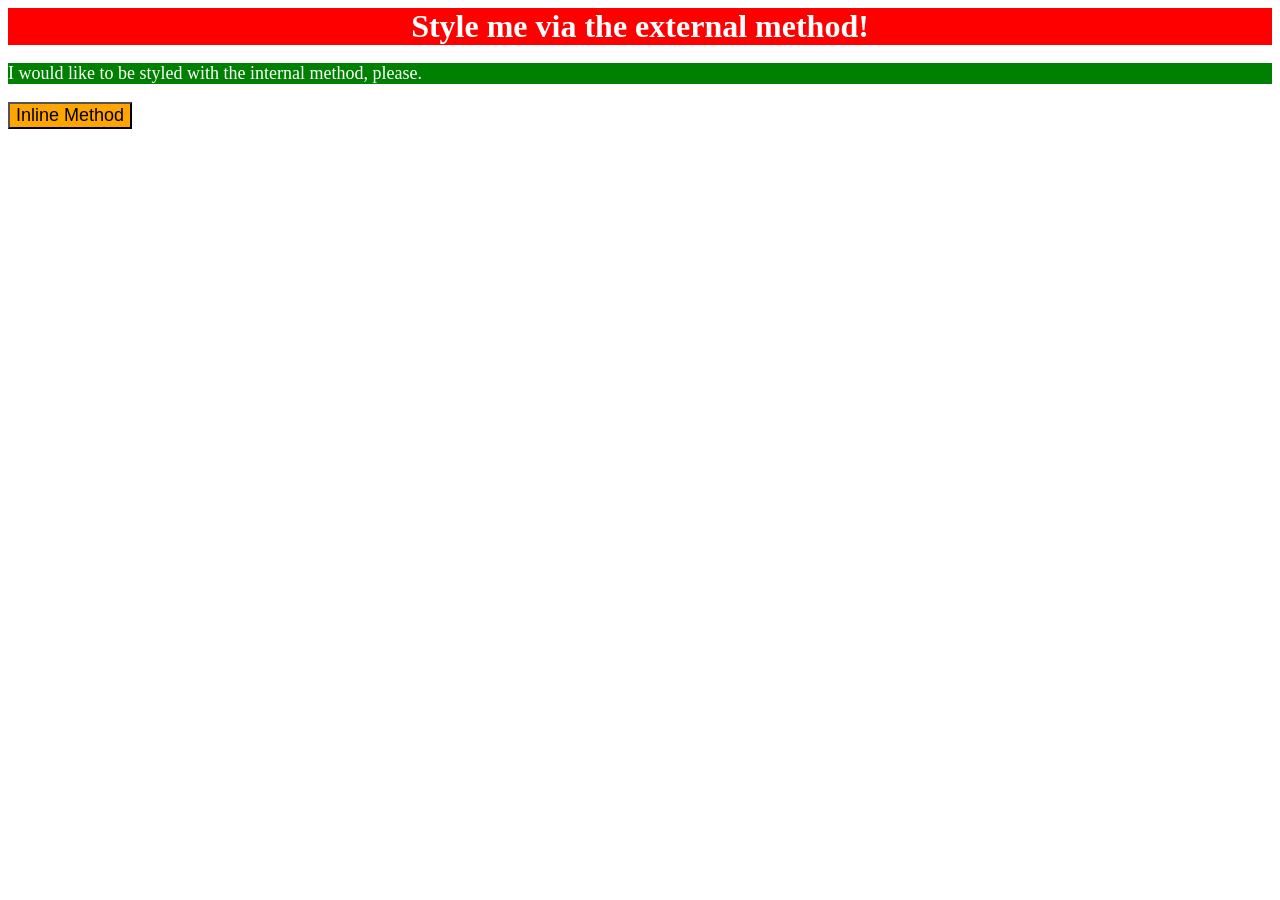
<file: foundations/intro-to-css/01-css-methods/index.html>
<!DOCTYPE html>
<html lang="en">
  <head>
    <meta charset="UTF-8">
    <meta http-equiv="X-UA-Compatible" content="IE=edge">
    <meta name="viewport" content="width=device-width, initial-scale=1.0">
    <title>Methods for Adding CSS</title>
    <style>
      p {
        background: green;
        color:white;
        font-size:18px;
      }
    </style>
    <link rel="stylesheet" href="style.css">
  </head>
  <body>
    <div>Style me via the external method!</div>
    <p>I would like to be styled with the internal method, please.</p>
    <button style="background-color: orange; font-size: 18px">Inline Method</button>
  </body>
</html>
</file>
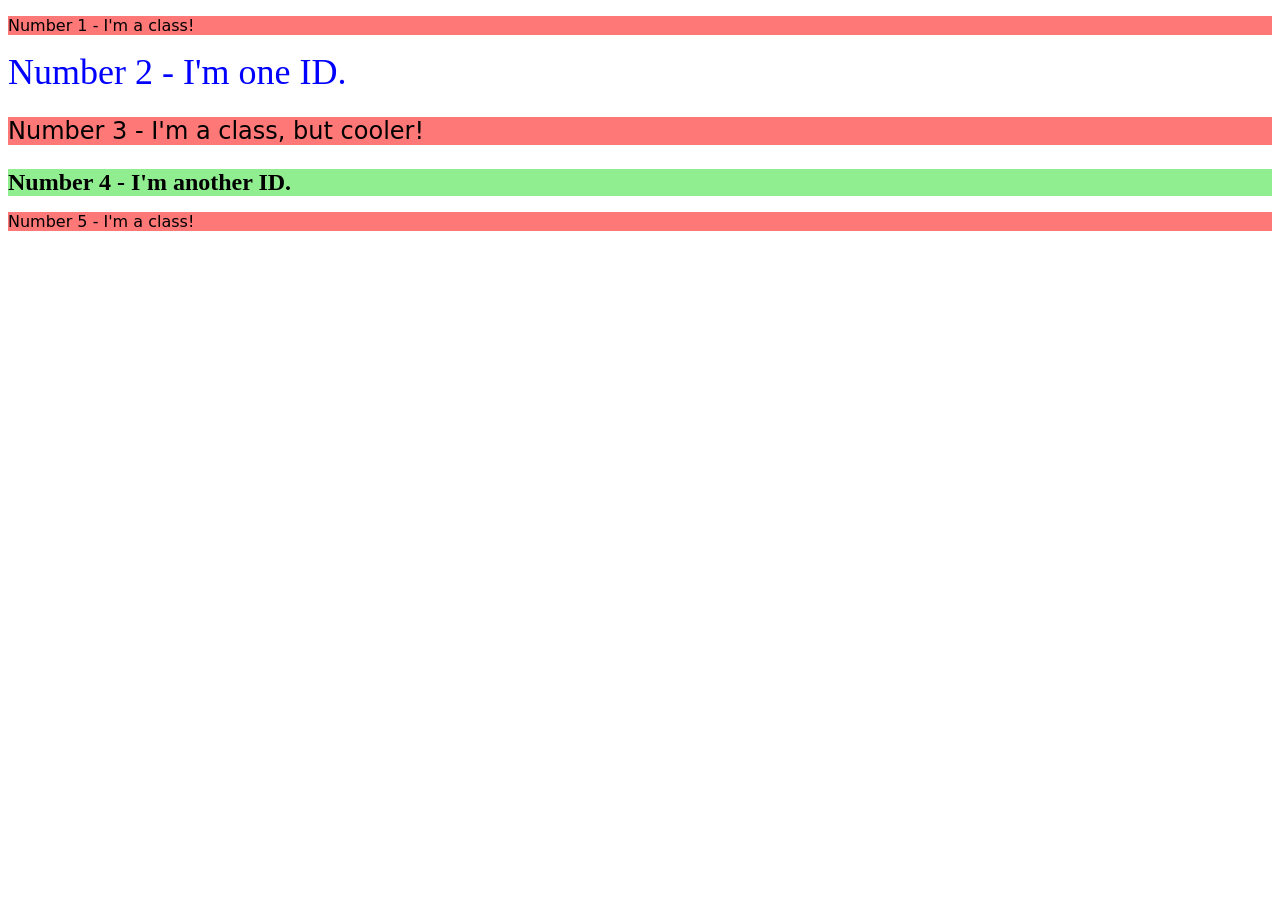
<file: foundations/intro-to-css/02-class-id-selectors/index.html>
<!DOCTYPE html>
<html lang="en">
  <head>
    <meta charset="UTF-8">
    <meta http-equiv="X-UA-Compatible" content="IE=edge">
    <meta name="viewport" content="width=device-width, initial-scale=1.0">
    <title>Class and ID Selectors</title>
    <link rel="stylesheet" href="style.css">
  </head>
  <body>
    <p>Number 1 - I'm a class!</p>
    <div id="blue">Number 2 - I'm one ID.</div>
    <p class="cool">Number 3 - I'm a class, but cooler!</p>
    <div id="green">Number 4 - I'm another ID.</div>
    <p>Number 5 - I'm a class!</p>
  </body>
</html>
</file>
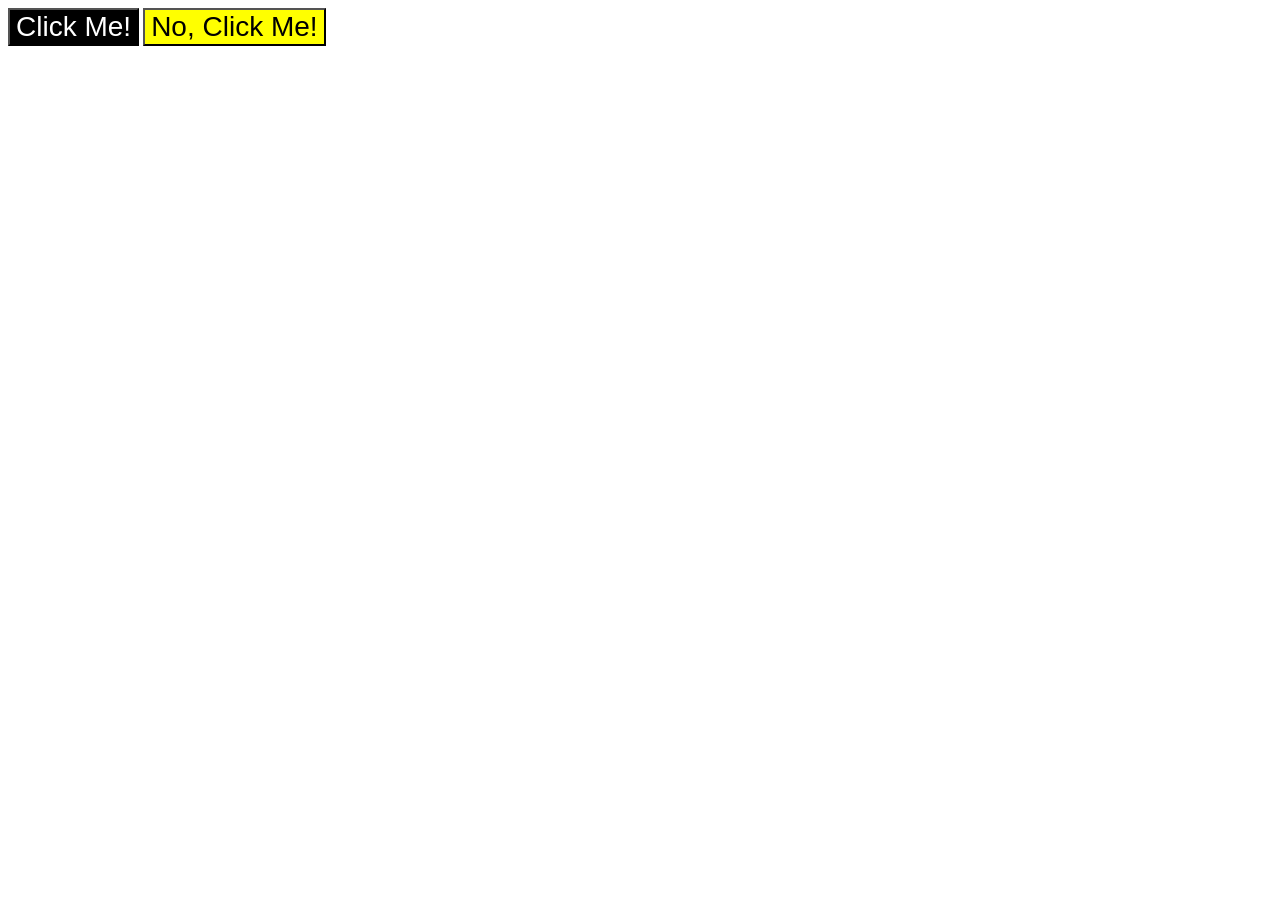
<file: foundations/intro-to-css/03-grouping-selectors/index.html>
<!DOCTYPE html>
<html lang="en">
  <head>
    <meta charset="UTF-8">
    <meta http-equiv="X-UA-Compatible" content="IE=edge">
    <meta name="viewport" content="width=device-width, initial-scale=1.0">
    <title>Grouping Selectors</title>
    <link rel="stylesheet" href="style.css">
  </head>
  <body>
    <button class="dark">Click Me!</button>
    <button class="contrast">No, Click Me!</button>
  </body>
</html>
</file>
<file: foundations/intro-to-css/01-css-methods/style.css>
div {
    color: white;
    background-color: red;
    text-align: center;
    font-size:32px;
    font-weight:bold;
}
</file>
<file: foundations/intro-to-css/02-class-id-selectors/style.css>
/* Add CSS Styling */
p {
    background-color: rgb(255,120,120);
    font-family: Verdana, 'DejaVu Sans', sans-serif;
}
.cool {
    font-size: 24px;
}

#blue {
    color: blue;
    font-size: 36px;
}
#green {
    background-color: lightgreen;
    font-size: 24px;
    font-weight: bold;
}
</file>
<file: foundations/intro-to-css/03-grouping-selectors/style.css>
/* Add CSS Styling */
.dark {
    background-color: black;
    color: white;
}
.contrast {
    background-color: yellow;
}

button {
    font-size: 28px;
    font-family: Helvetica, 'Times New Roman', sans-serif;
}
</file>
